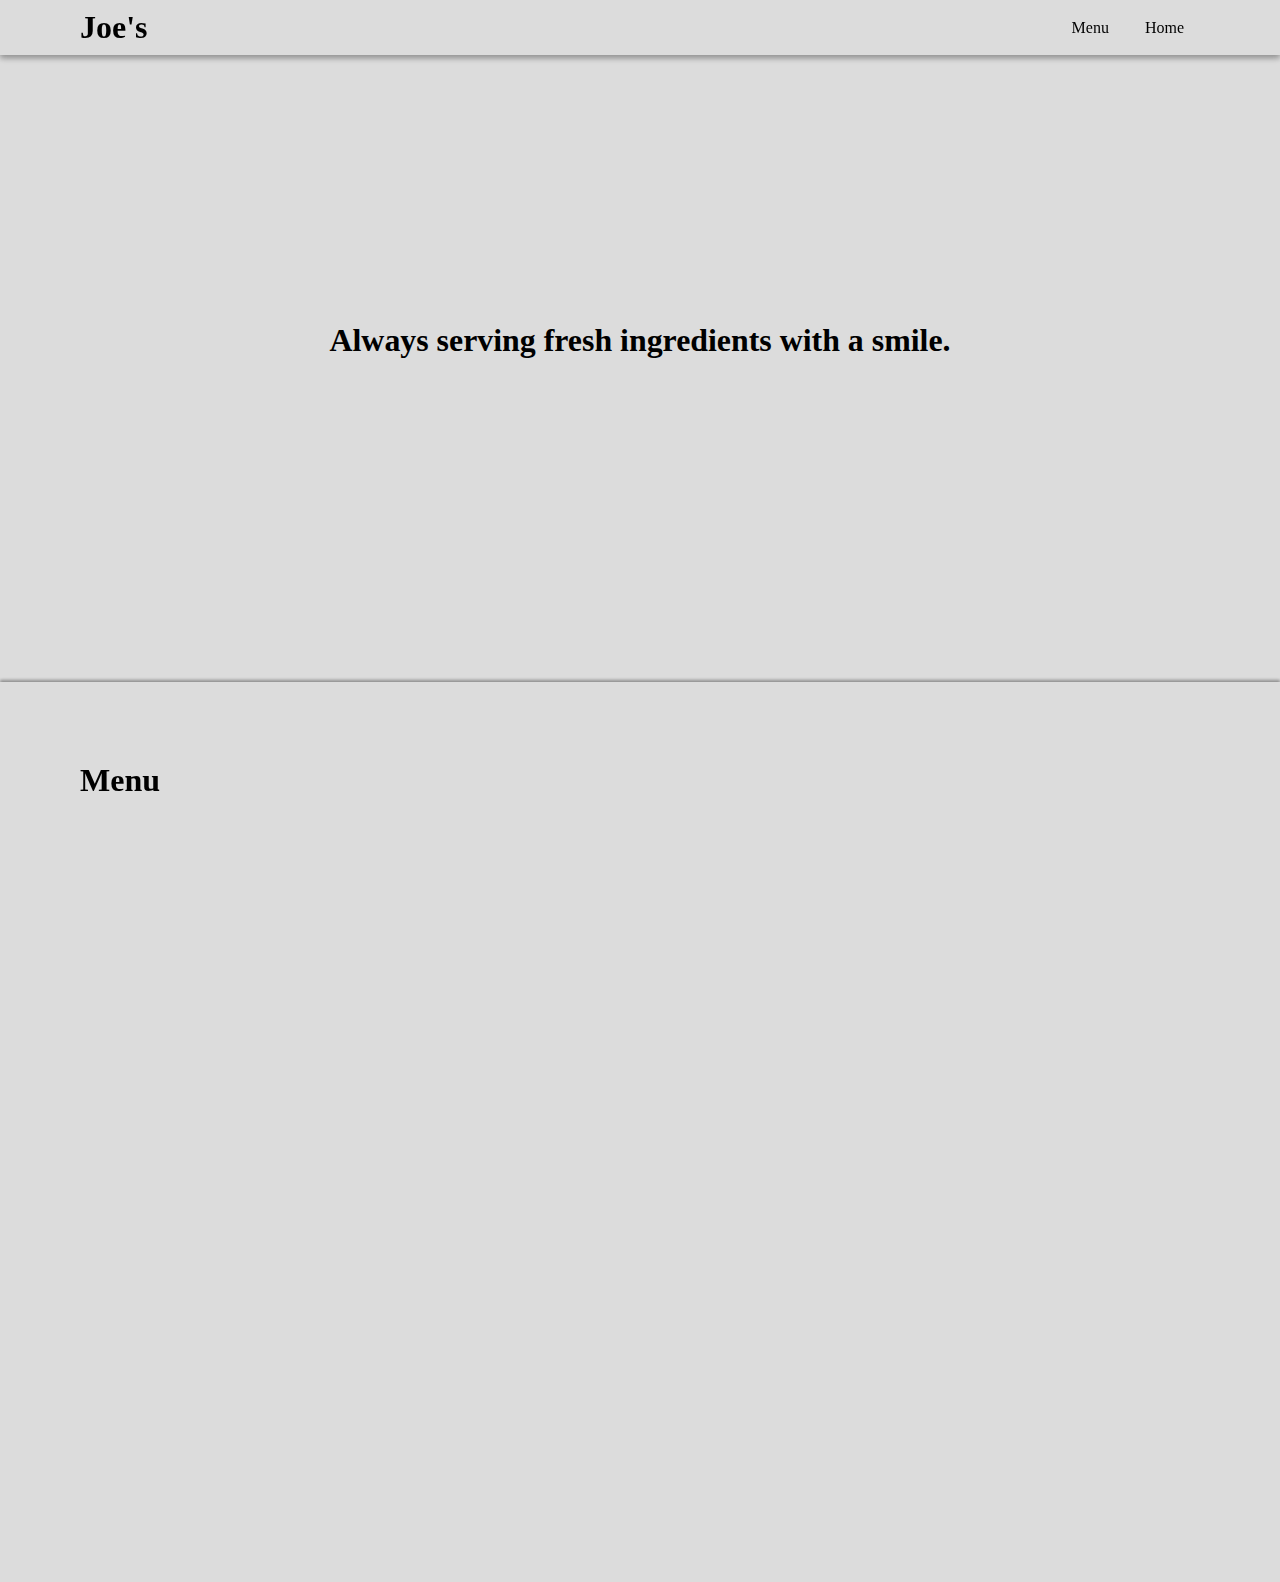
<file: index.html>
<!DOCTYPE html>
<html lang="en">
<head>
  <meta charset="UTF-8">
  <meta name="viewport" content="width=device-width, initial-scale=1.0">
  <meta http-equiv="X-UA-Compatible" content="ie=edge">
  <link rel="stylesheet" href="./styles-readonly.css">
  <link rel="stylesheet" href="https://use.fontawesome.com/releases/v5.5.0/css/all.css" integrity="sha384-B4dIYHKNBt8Bc12p+WXckhzcICo0wtJAoU8YZTY5qE0Id1GSseTk6S+L3BlXeVIU" crossorigin="anonymous">
  <title>Joe's Restaurant</title>
  <!-- CSS Styling -->
  <style>
    /* FOR THIS CHALLENGE, WRITE ALL OF YOUR STYLING WITHIN THIS <style> TAG */
    /* PART 1 CSS */
    

    /* PART 2 CSS*/


  </style>
  <!-- END OF CSS -->
</head>
<body>

  <!-- HTML & CSS: PART 1 -->
  <header>
    <!-- 
      For this <header> element, write the following styling:
        - font color of rgb(57,57,57)
     -->
    <nav>
    <!--
      For this <nav> element, write the following styling:
        - background color of rgb(179,193,176). 
    -->
      <h1>Joe's</h1>
      <ul>
        <li>Menu</li>
        <li>Home</li>
      </ul>
    </nav>
    <div id="hero-container">
      <!-- 
        In this div above #greeting, we want to display a nice big hero image. 
        Below this comment, create an image tag and ensure it has the following:
          - Your image should have a width of 100%. 
          - The image you should show lives at this url (https://drive.google.com/uc?export=view&id=1Jz937sGmWecge5XywqMkmqPoFqliUu9z).
      -->

        <div id='greeting'>
          <!-- 
          Below this comment, create a level-one header displaying the restaurant name. This is the main title of the page and should be above the slogan.
          Your h1 should have the following styling:
            - The font style should be Arial.
            - Should have a margin bottom of 10 pixels.
          -->
          

          <!-- 
          Apply a class name of "highlight" to each <span> tag in the level-five header below.
          For your class name write the styling to change the color of the font from black to rgb(232,131,106).
          -->
          <h5 id="slogan"><span>Always</span> serving <span>fresh</span> ingredients with a smile.</h5>
        </div>
        <i class="fas fa-chevron-down"></i>
    </div>
  </header>
  <!-- 
    HTML & CSS: PART 2 
    Follow the instructions / requirements presented in the prep course "Projects" tab > "Restaurant Website & Menu" > "Part 2"
  -->
  <main>
    <h2>Menu</h2>
    <!-- Create a restaurant menu here -->
  </main>
</body>
</html>
</file>
<file: styles-readonly.css>
/* ######## DO NOT MODIFY THIS DOCUMENT ########  */

* {
  margin: 0;
  -webkit-box-sizing: border-box;
          box-sizing: border-box;
}

body {
  background-color: #b3c1b0;
  width: 100vw;
  min-height: 100vh;
}

header {
  width: 100vw;
  height: 53.3vw;
}

header nav {
  display: -webkit-box;
  display: -ms-flexbox;
  display: flex;
  -webkit-box-pack: justify;
      -ms-flex-pack: justify;
          justify-content: space-between;
  -webkit-box-align: center;
      -ms-flex-align: center;
          align-items: center;
  width: 100%;
  min-height: 55px;
  -webkit-box-shadow: 0 3px 6px rgba(0, 0, 0, 0.16), 0 3px 6px rgba(0, 0, 0, 0.23);
          box-shadow: 0 3px 6px rgba(0, 0, 0, 0.16), 0 3px 6px rgba(0, 0, 0, 0.23);
  padding: 0 5rem;
  position: fixed;
  top: 0;
}

header nav li {
  margin: 0 1rem;
  list-style-type: none;
  display: inline-block;
}

#hero-container {
  position: fixed;
  z-index: -1;
  width: 100vw;
  height: 53.3vw;
  background-color: gainsboro;
  overflow: hidden;
}

#hero-container #greeting {
  position: absolute;
  top: 50%;
  left: 50%;
  font-size: 3vw;
  -webkit-transform: translate(-50%, -50%);
          transform: translate(-50%, -50%);
  text-align: center;
}

#hero-container i {
  position: absolute;
  top: 90%;
  left: 50%;
  font-size: 3vw;
  -webkit-transform: translate(-90%, -50%);
          transform: translate(-90%, -50%);
  text-align: center;
}

main {
  width: 100vw;
  min-height: 100vh;
  background-color: gainsboro;
  -webkit-box-shadow: 0 -2px 3px rgba(0, 0, 0, 0.16), 0 -2px 3px rgba(0, 0, 0, 0.23);
          box-shadow: 0 -2px 3px rgba(0, 0, 0, 0.16), 0 -2px 3px rgba(0, 0, 0, 0.23);
  padding: 5rem;
}

main h2 {
  font-size: 2rem;
}
</file>
